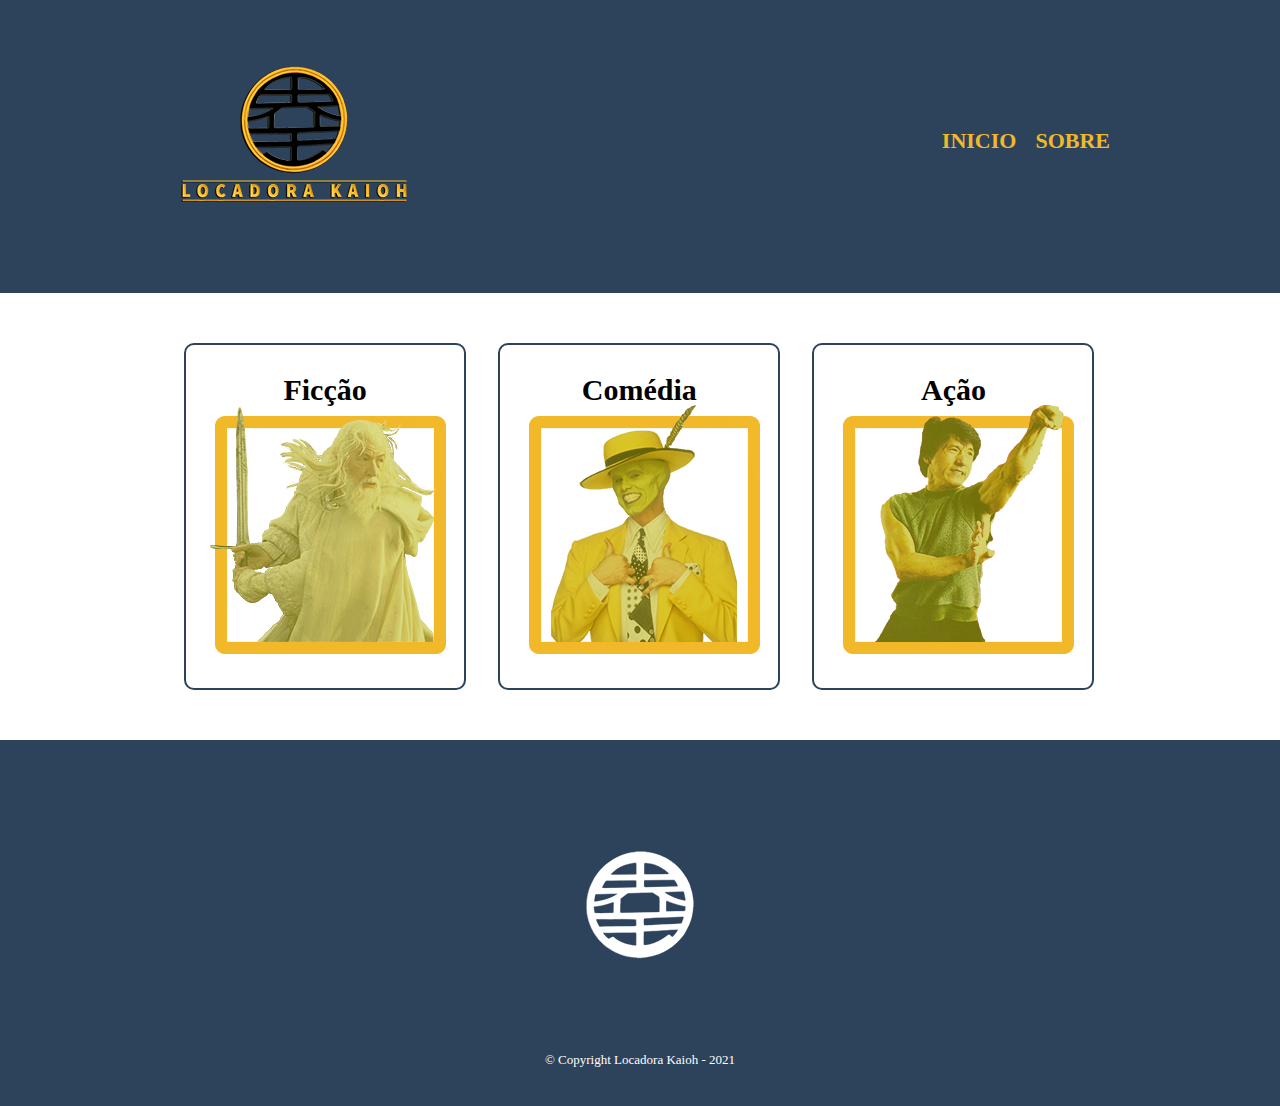
<file: index.html>
<!DOCTYPE html>
<html lang="pt-br">
<head>
    <meta charset="UTF-8">
    <meta http-equiv="X-UA-Compatible" content="IE=edge">
    <meta name="viewport" content="width=device-width, initial-scale=1.0">
    <link rel="shortcut icon" href="img/favicon.ico" type="image/x-icon">
    <link rel="stylesheet" href="css/reset.css">
    <link rel="stylesheet" href="css/style.css">
    <title>Locadora Kaioh</title>
</head>
<body>
    <header>
        <div class="caixa">
            <h1><img src="img/kanji_kaio.png" alt="logo da locadora Kaioh"></h1>
            <nav>
                <ul>
                    <li><a href="index.html">Inicio</a></li>
                    <li><a href="sobre.html">Sobre</a></li>
                </ul>
            </nav>
        </div>
    </header>

    <main>
        <ul class="opcoes">
            <a href="ficcao.html" target="_blank"><li>
                <h2>Ficção</h2>
                <img src="img/gandalf.png" alt="Gundalf, O cinzento correndo com uma espada">
            </li></a>
            <a href="comedia.html" target="_blank"><li>
                <h2>Comédia</h2>
                <img src="img/mascara.png" alt="Personagem Máscara sorrindo">
            </li></a>
            <a href="acao.html" target="_blank"><li>
                <h2>Ação</h2>
                <img src="img/jackie.png" alt="Jackie Chan posição de luta com um punho levantado">
            </li></a>
        </ul>
    </main>

    <footer>
        <img src="img/kanji_kaio -Branco.png">
        <p class="copyright">&copy; Copyright Locadora Kaioh - 2021</p>
    </footer>
</body>
</html>
</file>
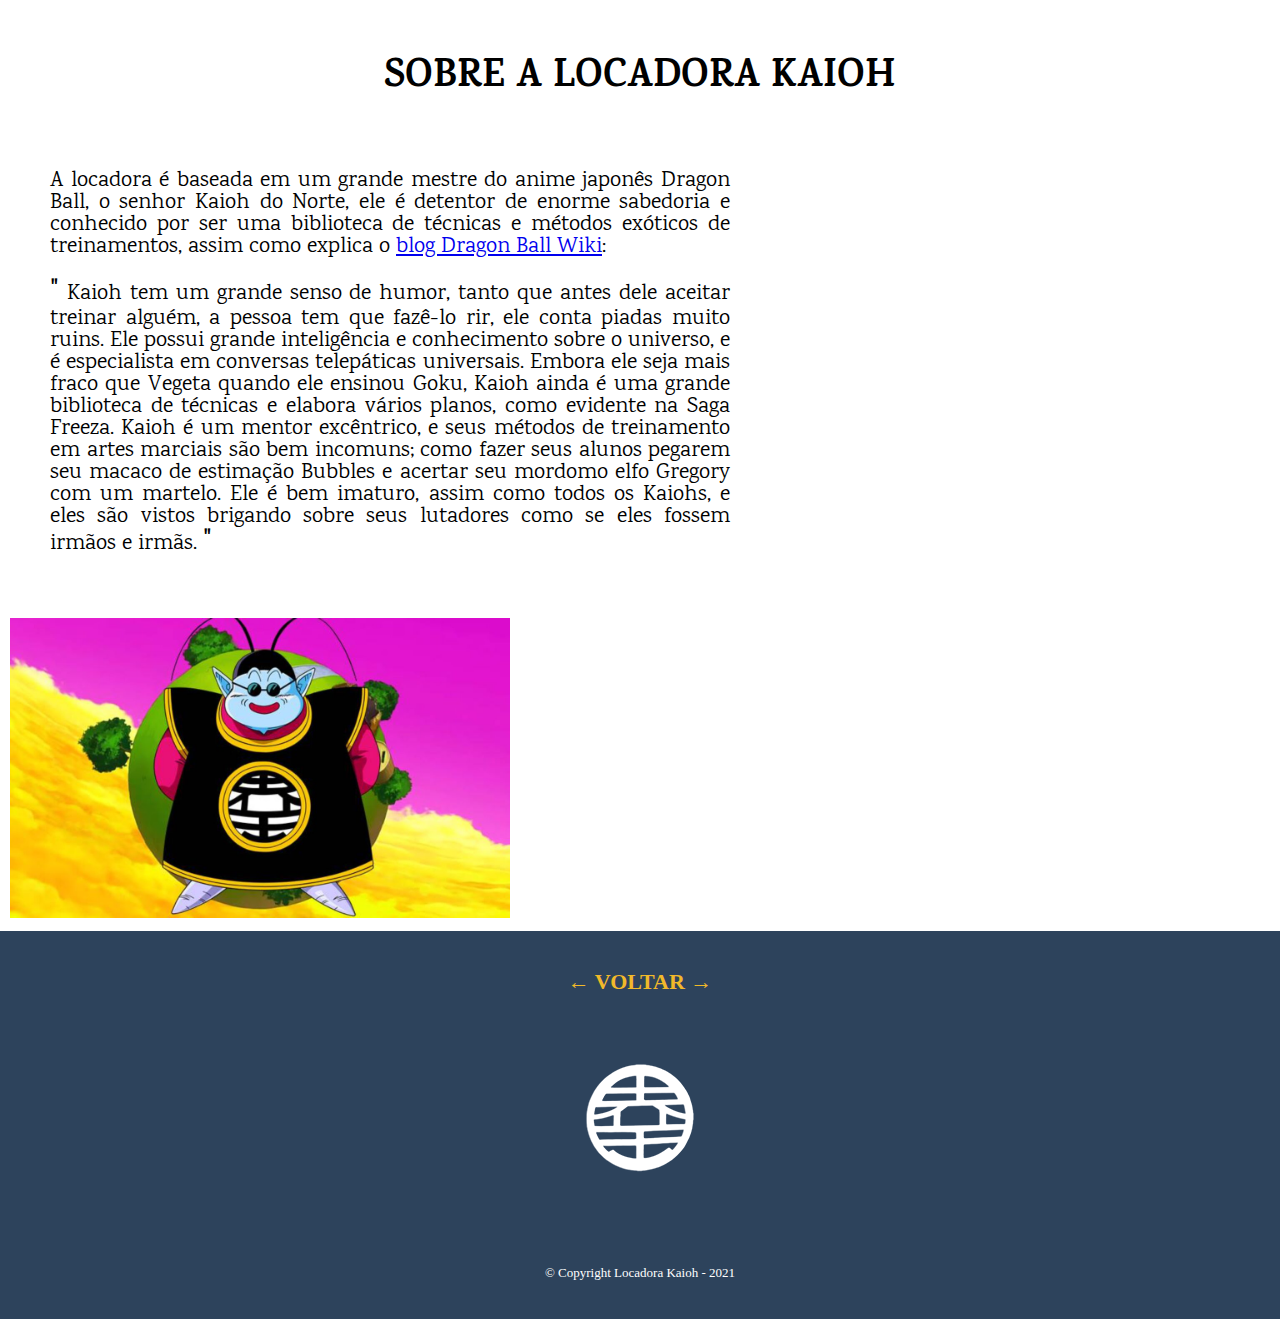
<file: sobre.html>
<!DOCTYPE html>
<html lang="pt-br">
<head>
    <meta charset="UTF-8">
    <meta http-equiv="X-UA-Compatible" content="IE=edge">
    <meta name="viewport" content="width=device-width, initial-scale=1.0">
    <link rel="preconnect" href="https://fonts.googleapis.com">
    <link rel="preconnect" href="https://fonts.gstatic.com" crossorigin>
    <link href="https://fonts.googleapis.com/css2?family=Karma&display=swap" rel="stylesheet">
    <link rel="shortcut icon" href="img/favicon.ico" type="image/x-icon">
    <link rel="stylesheet" href="css/reset.css">
    <link rel="stylesheet" href="css/styleSobre.css">
    <title>Sobre a Kaioh</title>
</head>
<body>
    <main>
        <h2>Sobre a Locadora Kaioh</h2>

        <div class="explicacao">
            <p>A locadora é baseada em um grande mestre do anime japonês Dragon Ball, o senhor Kaioh do Norte, ele é detentor de enorme sabedoria e conhecido por ser uma biblioteca de técnicas e métodos exóticos de treinamentos, assim como explica o <a href="https://dragonball.fandom.com/pt-br/wiki/Kaioh_do_Norte"> blog Dragon Ball Wiki</a>:</p>
            <p><span class="enfeite">"</span> Kaioh tem um grande senso de humor, tanto que antes dele aceitar treinar alguém, a pessoa tem que fazê-lo rir, ele conta piadas muito ruins. Ele possui grande inteligência e conhecimento sobre o universo, e é especialista em conversas telepáticas universais. Embora ele seja mais fraco que Vegeta quando ele ensinou Goku, Kaioh ainda é uma grande biblioteca de técnicas e elabora vários planos, como evidente na Saga Freeza. Kaioh é um mentor excêntrico, e seus métodos de treinamento em artes marciais são bem incomuns; como fazer seus alunos pegarem seu macaco de estimação Bubbles e acertar seu mordomo elfo Gregory com um martelo. Ele é bem imaturo, assim como todos os Kaiohs, e eles são vistos brigando sobre seus lutadores como se eles fossem irmãos e irmãs. <span class="enfeite">"</span></p>
        </div>

        <img src="img/kaioh_do_norte.jpg" class="imagemKaioh" alt="O personagem senhor Kaioh do Norte">
    </main>

    <footer>
        <p><a href="index.html">&larr; Voltar &rarr;</a></p>
        <img src="img/kanji_kaio -Branco.png">
        <p class="copyright">&copy; Copyright Locadora Kaioh - 2021</p>
    </footer>
</body>
</html>
</file>
<file: css/style.css>
header {
    background: #2d435c;
    padding: 20px 0;
}

.caixa {
    width: 940px;
    position: relative;
    margin: 0 auto;
}

nav {
    position: absolute;
    top: 110px;
    right: 0;
}

nav li {
    display: inline;
    margin: 0 0 0 15px;
}

nav a {
    text-transform: uppercase;
    color: #F1B92A;
    font-weight: bold;
    font-size: 22px;
    text-decoration: none;
}

nav a:hover {
    color: #ffffff;
    text-decoration: underline;
    color: inherit;
}

.opcoes {
    width: 940px;
    margin: 0 auto;
    padding: 50px 0;
}

.opcoes li{
    display: inline-block;
    text-align: center;
    width: 30%;
    vertical-align: top;
    margin: 0 1.5%;
    padding: 30px 20px;
    box-sizing: border-box;
    border: 2px solid #2d435c;
    border-radius: 10px;
}

.opcoes li:hover {
    border-color: #C78C19;
}

.opcoes li:active {
    background-color: #2d435c;
}

.opcoes li:hover h2 {
    font-size: 40px;
    color: #000000;
    text-decoration: none;
}

.opcoes h2 {
    font-size: 30px;
    font-weight: bold;
}

.opcoes a {
    color: #000000;
    font-weight: bold;
    text-decoration: none;
}

footer{
    text-align: center;
    background-color: #2d435c;
    padding: 40px 0;
}

.copyright {
    color: #FFFFFF;
    font-size: 13px;
    margin: 20px 0 0;
}
</file>
<file: css/styleSobre.css>
.explicacao {
    width: 700px;
    padding: 40px;
    display: inline-block;
}

div{
    align-items: center;
}

h2 {
    margin-top: 40px;
    text-align: center;
    text-transform: uppercase;
    font-weight: bold;
    font-size: 40px;
    padding: 20px;
    font-family: 'Karma', serif;
}

div p {
    text-align: justify;
    padding: 10px;
    font-size: 22px;
    font-family: 'Karma', serif;
}

.enfeite{
    font-size: 30px;
}

.imagemKaioh {
    width: 500px;
    padding: 10px;
    display: inline-block;
}

footer a {
    text-transform: uppercase;
    color: #F1B92A;
    font-weight: bold;
    font-size: 22px;
    text-decoration: none;
    padding: 10px;
}

footer a:hover {
    color: #ffffff;
    text-decoration: underline;
}

footer{
    text-align: center;
    background-color: #2d435c;
    padding: 40px 0;
}

.copyright {
    color: #FFFFFF;
    font-size: 13px;
    margin: 20px 0 0;
}
</file>
